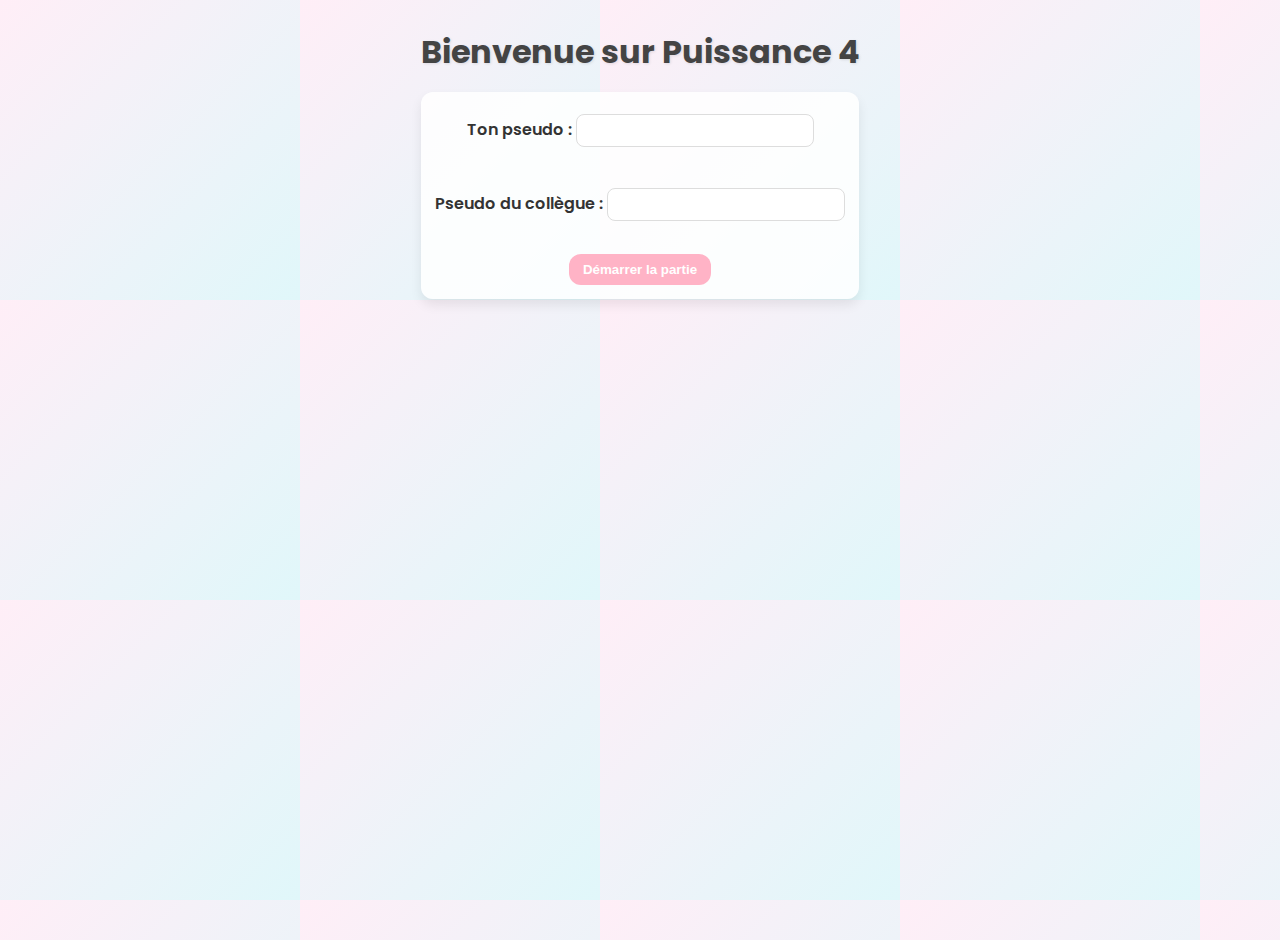
<file: index.html>
<!DOCTYPE html>
<html lang="fr">
<head>
  <meta charset="UTF-8">
  <title>Accueil - Puissance 4</title>
  <link rel="stylesheet" href="style.css">
</head>
<body>
  <h1>Bienvenue sur Puissance 4</h1>
  <form action="game.html" method="GET">
    <label>Ton pseudo :
      <input type="text" name="player1" required>
    </label><br>
    <label>Pseudo du collègue :
      <input type="text" name="player2" required>
    </label><br>
    <button type="submit">Démarrer la partie</button>
  </form>
</body>
</html>
</file>
<file: style.css>
@import url('https://fonts.googleapis.com/css2?family=Poppins:wght@300;400;600&display=swap');

body {
  font-family: "Poppins", sans-serif;
  text-align: center;
  margin: 0;
  padding: 20px;
  min-height: 100vh;

  /* Dégradé + motif fleurs */
  background: linear-gradient(135deg, #ffeef7, #e0f7fa),
              url("https://www.transparenttextures.com/patterns/floral.png");
  background-repeat: repeat;
  background-size: 300px 300px;

  display: flex;
  flex-direction: column;
  align-items: center;
  color: #333;
}

/* Titre */
h1, #title {
  margin: 8px 0 16px;
  font-size: 2em;
  color: #444;
  text-shadow: 1px 1px 3px rgba(0,0,0,0.1);
}

/* Formulaire création / rejoindre */
#meta { 
  display: flex; 
  gap: 18px; 
  justify-content: center; 
  margin-bottom: 12px; 
  flex-wrap: wrap; 
}

form, #joinSection {
  background: rgba(255,255,255,0.85);
  padding: 14px;
  border-radius: 12px;
  box-shadow: 0 6px 12px rgba(0,0,0,0.08);
  margin-bottom: 12px;
}

label { 
  display:block; 
  margin:8px 0; 
  font-weight:600;
}

input[type="text"], input[type="url"] {
  padding:8px;
  border-radius:8px;
  border:1px solid #ddd;
  width:220px;
}

button {
  padding:8px 14px;
  border-radius:12px;
  border:none;
  background:#ffb3c6;
  color:white;
  cursor:pointer;
  font-weight:600;
  transition: transform 0.12s, background 0.3s;
}
button:hover { 
  transform: translateY(-2px); 
  background:#ff809f;
}

/* Plateau */
#board {
  display: grid;
  grid-template-columns: repeat(7, 70px);
  grid-gap: 8px;
  justify-content: center;
  margin: 18px auto;
  padding: 18px;
  background: rgba(255,255,255,0.88);
  border-radius: 18px;
  box-shadow: 0 8px 18px rgba(0,0,0,0.08);
}

.cell {
  width:70px;
  height:70px;
  border-radius:50%;
  background:#fafafa;
  border:2px solid #cfcfcf;
  cursor:pointer;
  transition: transform 0.12s;
}
.cell:hover { transform: scale(1.06); }

/* Jetons */
.player1 { background: #ff8f9e; }   /* rouge pastel */
.player2 { background: #ffe082; }   /* jaune pastel */

/* Statut du jeu */
#status { 
  margin-top:12px; 
  font-weight:600; 
  color:#444; 
}
</file>
